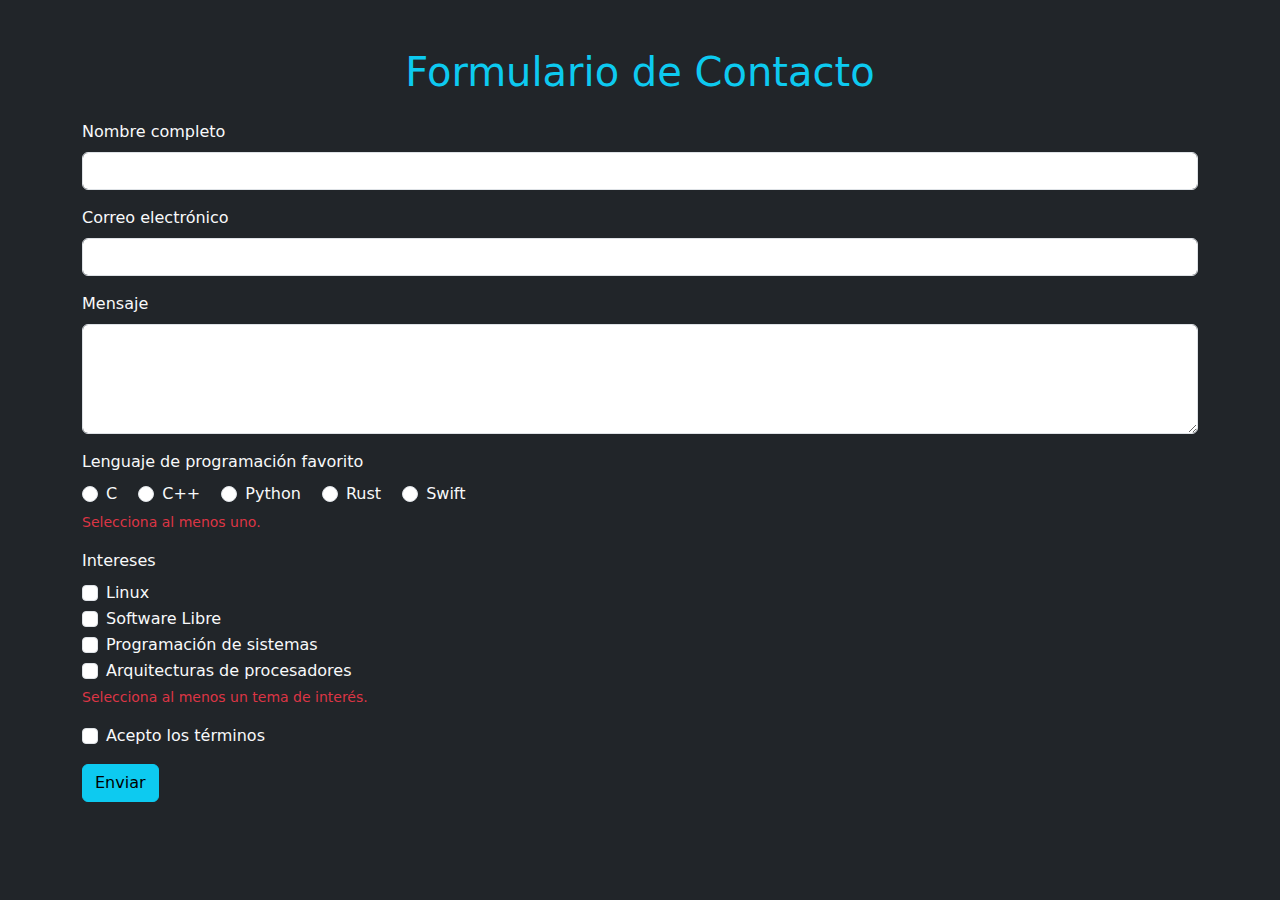
<file: formulario.html>
<!DOCTYPE html>
<html lang="es">
<head>
  <meta charset="UTF-8">
  <meta name="viewport" content="width=device-width, initial-scale=1">
  <title>Formulario de Contacto</title>
  <link href="https://cdn.jsdelivr.net/npm/bootstrap@5.3.3/dist/css/bootstrap.min.css" rel="stylesheet">
  <link rel="stylesheet" href="styles.css"> 
</head>
<body class="bg-dark text-light">
  <div class="container py-5">
    <h1 class="text-center text-info mb-4">Formulario de Contacto</h1>
    
    <form class="needs-validation" novalidate>
      <div class="mb-3">
        <label for="nombre" class="form-label">Nombre completo</label>
        <input type="text" class="form-control" id="nombre" required>
        <div class="invalid-feedback">Por favor, ingresa tu nombre.</div>
      </div>

      <div class="mb-3">
        <label for="email" class="form-label">Correo electrónico</label>
        <input type="email" class="form-control" id="email" required>
        <div class="invalid-feedback">Introduce un correo válido.</div>
      </div>

      <div class="mb-3">
        <label for="mensaje" class="form-label">Mensaje</label>
        <textarea class="form-control" id="mensaje" rows="4" required></textarea>
        <div class="invalid-feedback">Este campo no puede estar vacío.</div>
      </div>

      <div class="mb-3">
        <label class="form-label">Lenguaje de programación favorito</label><br>
        <div class="form-check form-check-inline">
          <input class="form-check-input" type="radio" name="lenguaje" id="c" value="C" required>
          <label class="form-check-label" for="c">C</label>
        </div>
        <div class="form-check form-check-inline">
          <input class="form-check-input" type="radio" name="lenguaje" id="cpp" value="C++">
          <label class="form-check-label" for="cpp">C++</label>
        </div>
        <div class="form-check form-check-inline">
          <input class="form-check-input" type="radio" name="lenguaje" id="python" value="Python">
          <label class="form-check-label" for="python">Python</label>
        </div>
        <div class="form-check form-check-inline">
          <input class="form-check-input" type="radio" name="lenguaje" id="rust" value="Rust">
          <label class="form-check-label" for="rust">Rust</label>
        </div>
        <div class="form-check form-check-inline">
          <input class="form-check-input" type="radio" name="lenguaje" id="swift" value="Swift">
          <label class="form-check-label" for="swift">Swift</label>
        </div>
        <div class="invalid-feedback d-block">Selecciona al menos uno.</div>
      </div>

      <div class="mb-3">
        <label class="form-label">Intereses</label><br>

        <div class="form-check">
          <input class="form-check-input" type="checkbox" name="intereses" id="linux" value="linux">
          <label class="form-check-label" for="linux">Linux</label>
        </div>

        <div class="form-check">
          <input class="form-check-input" type="checkbox" name="intereses" id="software" value="software">
          <label class="form-check-label" for="software">Software Libre</label>
        </div>

        <div class="form-check">
          <input class="form-check-input" type="checkbox" name="intereses" id="programacion" value="programacion">
          <label class="form-check-label" for="programacion">Programación de sistemas</label>
        </div>

        <div class="form-check">
          <input class="form-check-input" type="checkbox" name="intereses" id="arquitecturas" value="arquitecturas">
          <label class="form-check-label" for="arquitecturas">Arquitecturas de procesadores</label>
        </div>

        <div id="intereses-feedback" class="invalid-feedback d-block" style="display: none;">
          Selecciona al menos un tema de interés.
        </div>
      </div>

      <div class="mb-3 form-check">
        <input type="checkbox" class="form-check-input" id="check" required>
        <label class="form-check-label" for="check">Acepto los términos</label>
        <div class="invalid-feedback">Debes aceptar los términos.</div>
      </div>

      <button type="submit" class="btn btn-info">Enviar</button>
    </form>
  </div>

  <script>
    (() => {
      'use strict';
      const forms = document.querySelectorAll('.needs-validation');

      Array.from(forms).forEach(form => {
        const submitButton = form.querySelector('button[type="submit"]');

        form.addEventListener('submit', event => {
          const checkboxes = form.querySelectorAll('input[name="intereses"]');
          const checked = Array.from(checkboxes).some(cb => cb.checked);
          const feedback = form.querySelector('#intereses-feedback');

          if (!form.checkValidity() || !checked) {
            event.preventDefault();
            event.stopPropagation();
            if (!checked) feedback.style.display = 'block';
          } else {
            feedback.style.display = 'none';
            submitButton.disabled = true;
          }

          form.classList.add('was-validated');
        }, false);
      });
    })();
  </script>
</body>
</html>
</file>
<file: styles.css>
a
</file>
